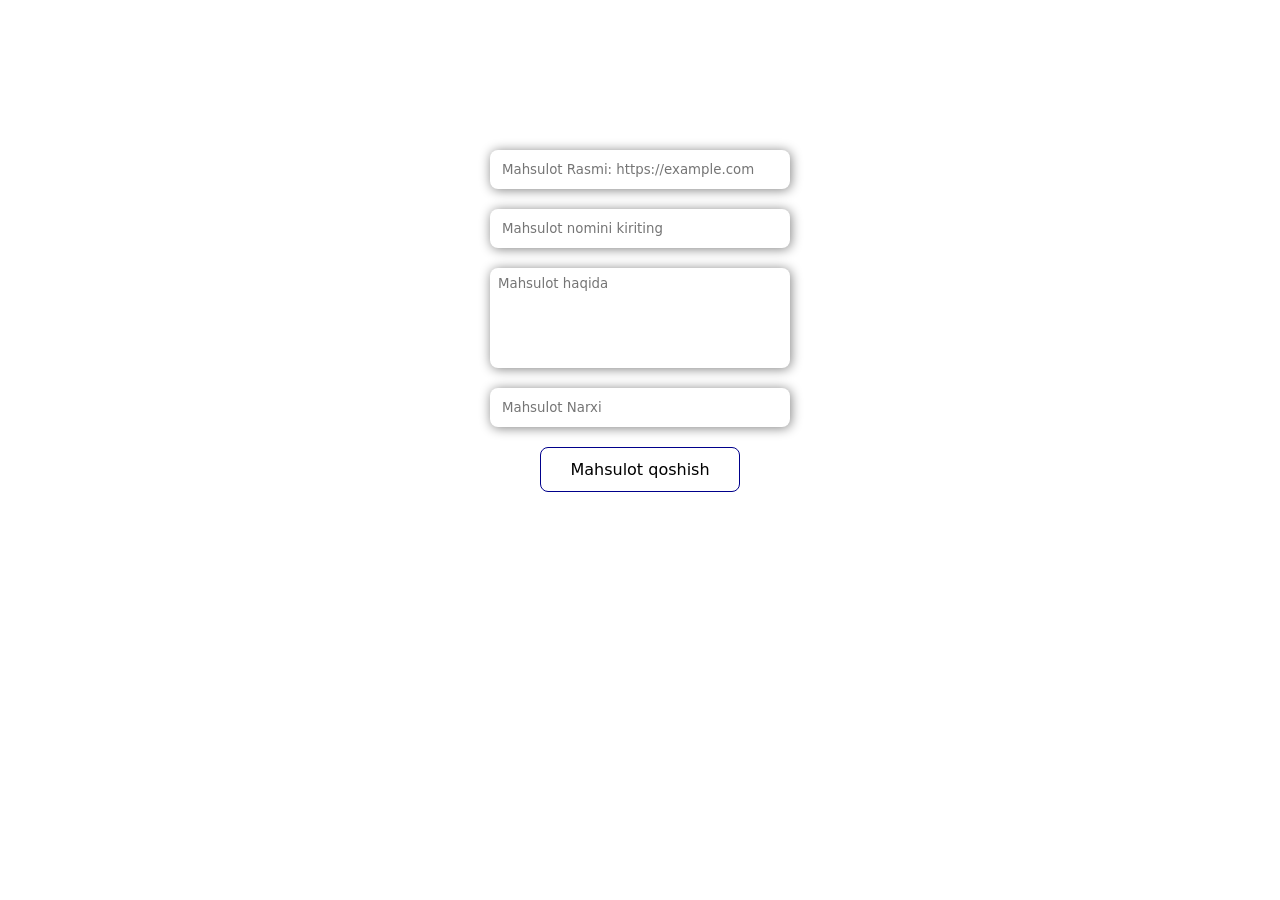
<file: admin.html>
<!DOCTYPE html>
<html lang="en">

<head>
    <meta charset="UTF-8">
    <meta name="viewport" content="width=device-width, initial-scale=1.0">
    <link rel="stylesheet" href="admin.css">
    <title>Document</title>
</head>

<body>
    <div class="container">
        <div class="form">
            <input id="product-image" class="input-info" type="text"
                placeholder="Mahsulot Rasmi: https://example.com">
            <input id="product-name" class="input-info" type="text" placeholder="Mahsulot nomini kiriting">
            <textarea id="product-information" class="product-decription" placeholder="Mahsulot haqida"></textarea>
            <input id="product-price" class="input-info" type="text" placeholder="Mahsulot Narxi">

            <button class="create-product">Mahsulot qoshish</button>
        </div>

    </div>
    <script src="main.js"></script>
</body>

</html>
</file>
<file: admin.css>
* {
  margin: 0;
  padding: 0;
  box-sizing: border-box;
  list-style: none;
  text-decoration: none;
  font-family: system-ui, -apple-system, BlinkMacSystemFont, "Segoe UI", Roboto,
    Oxygen, Ubuntu, Cantarell, "Open Sans", "Helvetica Neue", sans-serif;
}

.container {
  max-width: 100%;
  width: 85%;
  margin: 0 auto;
}

.form {
  display: flex;
  justify-content: center;
  align-items: center;
  flex-direction: column;
  gap: 20px;
  margin-top: 150px;
}

.input-info {
  width: 300px;
  padding: 12px;
  border-radius: 8px;
  box-shadow: 1px 1px 12px gray;
  border: none;
  outline: none;
}

.create-product {
  width: 200px;
  padding: 12px;
  font-size: 16px;
  border-radius: 8px;
  border: 1px solid darkblue;
  background: none;
  font-weight: 500;
  transition: 450ms ease;
  cursor: pointer;
}

.create-product:hover {
  background-color: darkblue;
  color: white;
}

.product-decription {
  width: 300px;
  height: 100px;
  padding: 8px;
  resize: none;
  border-radius: 8px;
  box-shadow: 1px 1px 12px gray;
  border: none;
  outline: none;
}
</file>
